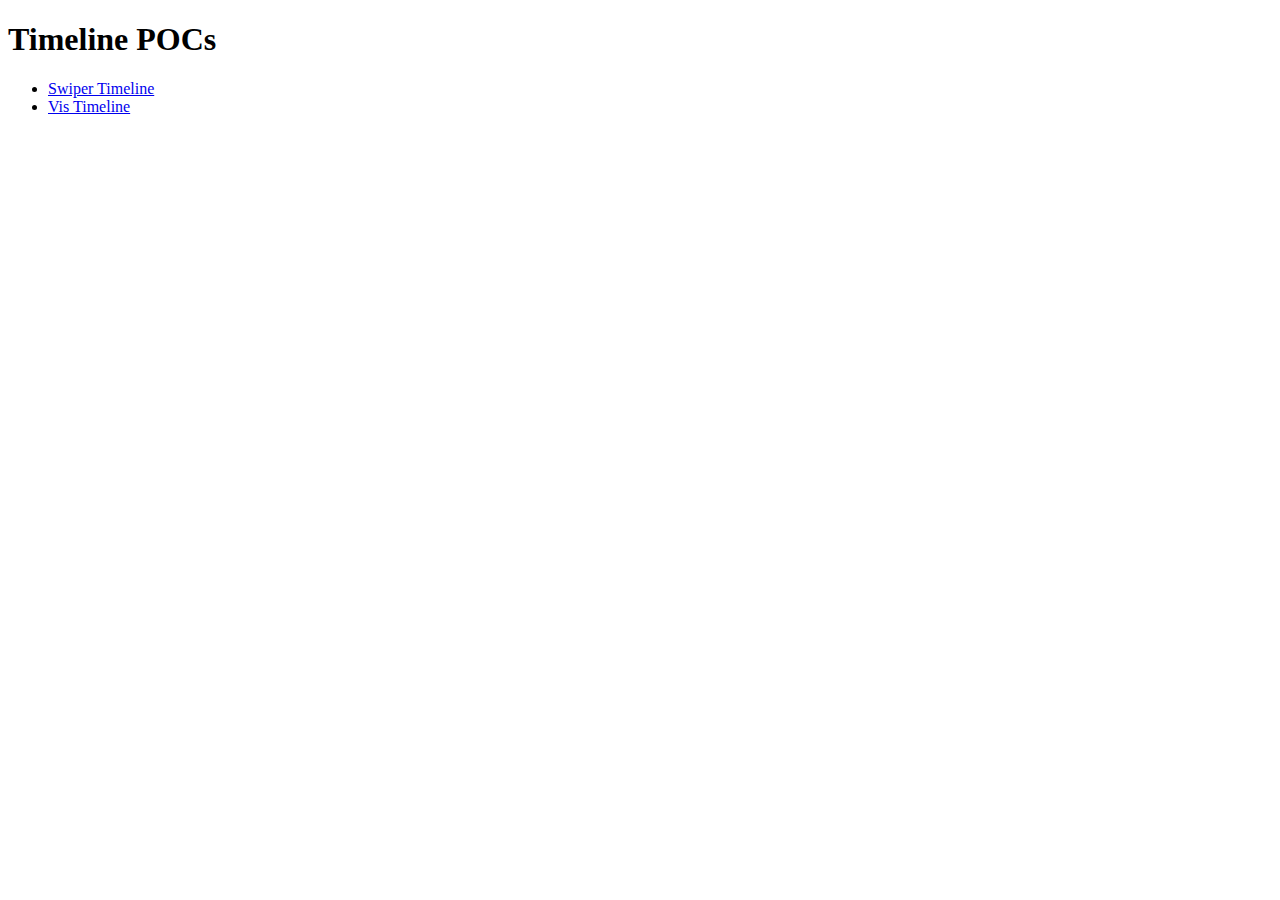
<file: index.html>
<!DOCTYPE html>
<html>
  <head>
    <meta charset="utf-8">
    <title>Timelines</title>
  </head>
  <body>
    <h1>Timeline POCs</h1>

    <div>
      <ul>
        <li><a href="./swiper/app.html">Swiper Timeline</a></li>
        <li><a href="./vis/app.html">Vis Timeline</a></li>
      </ul>
    </div>

  </body>
</html>
</file>
